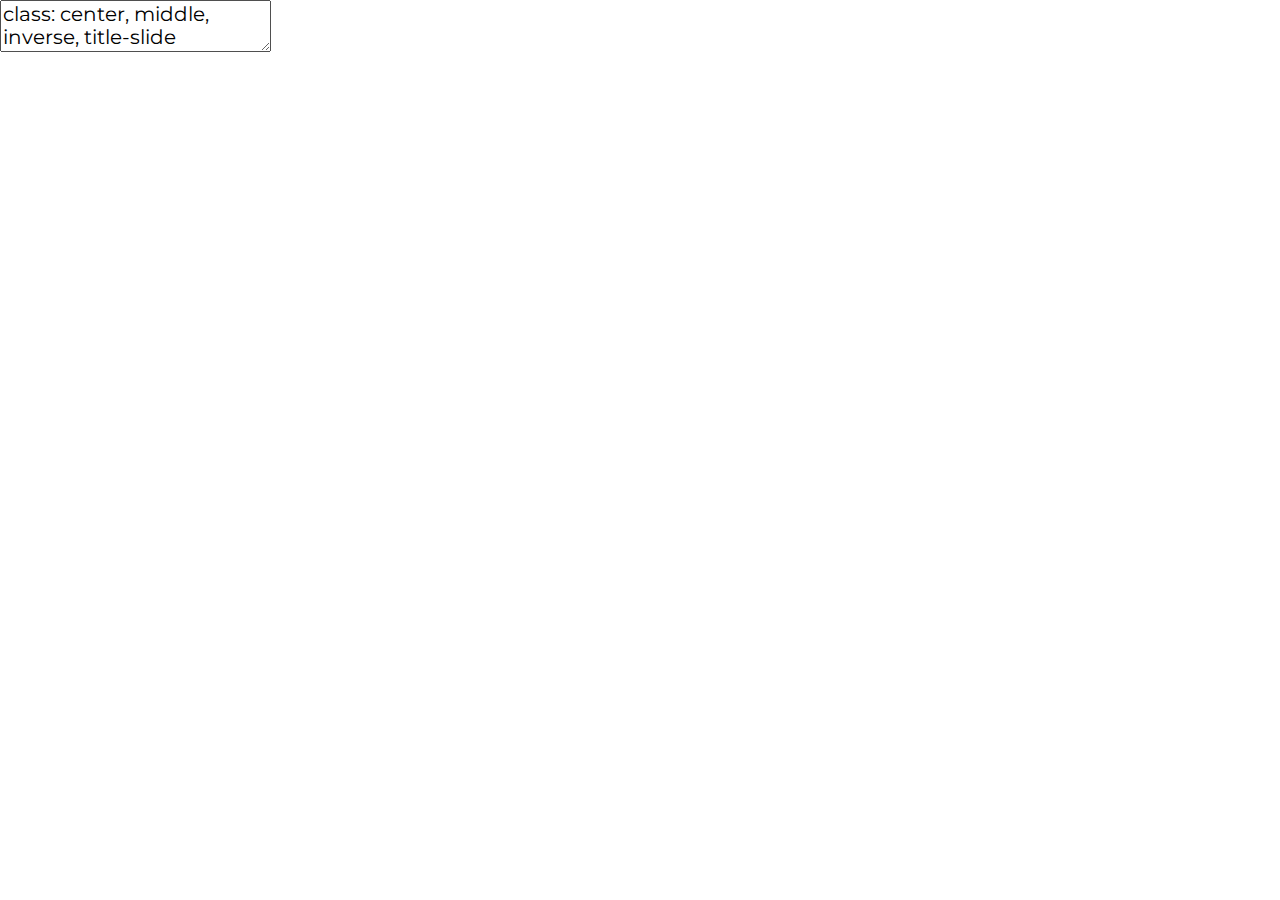
<file: slides/01_how_bayes/index.html>
<!DOCTYPE html>
<html lang="" xml:lang="">
  <head>
    <title>Introduction to Bayesian Linear Models</title>
    <meta charset="utf-8" />
    <meta name="author" content="Stefano Coretta" />
    <script src="libs/header-attrs/header-attrs.js"></script>
    <link href="libs/remark-css/default.css" rel="stylesheet" />
    <link href="libs/tachyons/tachyons.min.css" rel="stylesheet" />
    <link href="libs/panelset/panelset.css" rel="stylesheet" />
    <script src="libs/panelset/panelset.js"></script>
    <script src="libs/freezeframe/freezeframe.min.js"></script>
    <script src="libs/xaringanExtra-freezeframe/freezeframe-init.js"></script>
    <script id="xaringanExtra-freezeframe-options" type="application/json">{"selector":"img[src$=\"gif\"]","trigger":"click","overlay":false,"responsive":true,"warnings":true}</script>
    <link rel="stylesheet" href="../custom.css" type="text/css" />
    <link rel="stylesheet" href="../xaringan-themer.css" type="text/css" />
  </head>
  <body>
    <textarea id="source">
class: center, middle, inverse, title-slide

.title[
# Introduction to Bayesian Linear Models
]
.subtitle[
## Part I
]
.author[
### Stefano Coretta
]
.institute[
### University of Edinburgh
]
.date[
### 2023/05/16
]

---








&lt;!-- ## Plan --&gt;

&lt;!-- &lt;br&gt; --&gt;

&lt;!-- | Time          | Topic                                          | --&gt;
&lt;!-- |---------------|------------------------------------------------| --&gt;
&lt;!-- | 09.00 - 10.30 | **Introduction to Bayesian Linear Models**     | --&gt;
&lt;!-- | 10.30 - 11.00 | Break                                          | --&gt;
&lt;!-- | 11.00 - 12.30 | **Diagnostics, interactions, group-level effects** | --&gt;
&lt;!-- | 12.30 - 14.30 | Lunch + Posters                                | --&gt;
&lt;!-- | 14.30 - 16.00 | **Priors**                                     | --&gt;
&lt;!-- | 16.00 - 16.30 | Break                                          | --&gt;
&lt;!-- | 16.30 - 18.00 | Q&amp;A/Consultations                              | --&gt;

&lt;!-- &lt;br&gt; --&gt;

&lt;!-- NOTE: Please, re-download the Starter Kit. --&gt;

&lt;!-- --- --&gt;

class: right


&lt;br&gt;
&lt;br&gt;
&lt;br&gt;
&lt;br&gt;

![](../../img/One_Ring_inscription.svg.png)

.f2[
One **model** to rule them all.&lt;br&gt;
One **model** to find them.&lt;br&gt;
One **model** to bring them all&lt;br&gt;
And in the darkness bind them.
]

--

.f5[(No, I couldn't translate 'model' into Black Speech, alas...)]

---

class: center middle

.f2[Now enter The Linear Model]

&lt;iframe src="https://giphy.com/embed/l4FGCymGGNTZVZwtO" width="480" height="200" frameBorder="0" class="giphy-embed" allowFullScreen&gt;&lt;/iframe&gt;&lt;p&gt;

---

class: center middle

.f2[Now enter The Bayesian Linear Model]

&lt;iframe src="https://giphy.com/embed/3ov9jG4eqz9k3XXsU8" width="480" height="480" frameBorder="0" class="giphy-embed" allowFullScreen&gt;&lt;/iframe&gt;&lt;p&gt;

---

# All about the Bayes

.bg-washed-blue.b--dark-blue.ba.bw2.br3.shadow-5.ph4.mt5[

Within the **NHST (Frequentist) framework**, the main analysis output is:

- **Point estimates** of predictors' parameters (with standard error).
- **P-values**. 😈

]

--

.bg-washed-yellow.b--gold.ba.bw2.br3.shadow-5.ph4.mt5[

Within the **Bayesian framework**, the main analysis output is:

- **Probability distributions** of predictors' parameters.

]

---

# An example

[Massive Auditory Lexical Decision](https://aphl.artsrn.ualberta.ca/?page_id=827) (Tucker et al. 2019):

- **MALD data set**: 521 subjects, RTs and accuracy.

- Subset of MALD: 30 subjects, 100 observations each.

- Let's investigate the effect of *mean phone-level Levenshtein distance* and *lexical status* (word vs non-word).

--


```r
mald
```

```
## # A tibble: 3,000 × 7
##    Subject Item         IsWord PhonLev    RT ACC       RT_log
##    &lt;chr&gt;   &lt;chr&gt;        &lt;fct&gt;    &lt;dbl&gt; &lt;int&gt; &lt;fct&gt;      &lt;dbl&gt;
##  1 15345   nihnaxr      FALSE     5.84   945 correct     6.85
##  2 15345   skaep        FALSE     6.03  1046 incorrect   6.95
##  3 15345   grandparents TRUE     10.3    797 correct     6.68
##  4 15345   sehs         FALSE     5.88  2134 correct     7.67
##  5 15345   cousin       TRUE      5.78   597 correct     6.39
##  6 15345   blowup       TRUE      6.03   716 correct     6.57
##  7 15345   hhehrnzmaxn  FALSE     7.30  1985 correct     7.59
##  8 15345   mantic       TRUE      6.21  1591 correct     7.37
##  9 15345   notable      TRUE      6.82   620 correct     6.43
## 10 15345   prowthihviht FALSE     7.68  1205 correct     7.09
## # ℹ 2,990 more rows
```


---

layout: true

# A frequentist linear model

---


```r
lm_1 &lt;- lmer(
  RT ~
    PhonLev +
    IsWord +
    PhonLev:IsWord +
    (1 | Subject),
  data = mald
)
```

---


```
## Linear mixed model fit by REML ['lmerMod']
## Formula: RT ~ PhonLev + IsWord + PhonLev:IsWord + (1 | Subject)
##    Data: mald
## 
## REML criterion at convergence: 43232.4
## 
## Scaled residuals: 
##     Min      1Q  Median      3Q     Max 
## -3.5511 -0.5985 -0.2439  0.3185  5.6906 
## 
## Random effects:
##  Groups   Name        Variance Std.Dev.
##  Subject  (Intercept)  11032   105.0   
##  Residual             104648   323.5   
## Number of obs: 3000, groups:  Subject, 30
## 
## Fixed effects:
##                     Estimate Std. Error t value
## (Intercept)          754.965     49.687  15.195
## PhonLev               32.148      6.389   5.032
## IsWordFALSE          212.440     65.453   3.246
## PhonLev:IsWordFALSE  -11.620      9.076  -1.280
```

---

&lt;img src="index_files/figure-html/lm-1-pred-1.png" height="400px" style="display: block; margin: auto;" /&gt;

---

layout: false

# Increase model complexity

**Try it yourself!** Does it work?


```r
lm_2 &lt;- lmer(
  RT ~
    PhonLev +
    IsWord +
    PhonLev:IsWord +
    (PhonLev + IsWord | Subject),
  data = mald
)
```

--


```
## Warning in checkConv(attr(opt, "derivs"), opt$par, ctrl = control$checkConv, :
## Model failed to converge with max|grad| = 0.0396074 (tol = 0.002, component 1)
```

.center[
&lt;iframe src="https://giphy.com/embed/3o7abwbzKeaRksvVaE" width="480" height="204" frameBorder="0" class="giphy-embed" allowFullScreen&gt;&lt;/iframe&gt;
]

---

class: center middle inverse

.f1[Let's go Bayesian!]

---

layout: true

# A Bayesian linear model

---


```r
brm_1 &lt;- brm(
  RT ~
    PhonLev +
    IsWord +
    PhonLev:IsWord +
    (PhonLev + IsWord | Subject),
  data = mald,
  family = gaussian()
)
```



---

.medium[

```
##  Family: gaussian 
##   Links: mu = identity; sigma = identity 
## Formula: RT ~ PhonLev + IsWord + PhonLev:IsWord + (PhonLev + IsWord | Subject) 
##    Data: mald (Number of observations: 3000) 
##   Draws: 4 chains, each with iter = 2000; warmup = 1000; thin = 1;
##          total post-warmup draws = 4000
## 
## Group-Level Effects: 
## ~Subject (Number of levels: 30) 
##                            Estimate Est.Error l-95% CI u-95% CI Rhat Bulk_ESS
## sd(Intercept)                 97.16     31.98    45.11   171.89 1.01      448
## sd(PhonLev)                    7.14      4.87     0.31    18.34 1.01      221
## sd(IsWordFALSE)               96.66     18.92    63.31   137.96 1.00     1774
## cor(Intercept,PhonLev)        -0.40      0.45    -0.94     0.70 1.00     1009
## cor(Intercept,IsWordFALSE)     0.53      0.26    -0.03     0.93 1.01      543
## cor(PhonLev,IsWordFALSE)      -0.34      0.45    -0.94     0.72 1.00      378
##                            Tail_ESS
## sd(Intercept)                   174
## sd(PhonLev)                     162
## sd(IsWordFALSE)                2461
## cor(Intercept,PhonLev)         1659
## cor(Intercept,IsWordFALSE)     1107
## cor(PhonLev,IsWordFALSE)        838
## 
## Population-Level Effects: 
##                     Estimate Est.Error l-95% CI u-95% CI Rhat Bulk_ESS Tail_ESS
## Intercept             754.98     48.73   658.85   849.06 1.00     1614     2261
## PhonLev                32.07      6.47    19.20    44.87 1.00     1945     2440
## IsWordFALSE           209.70     67.70    76.19   342.24 1.00     1761     1958
## PhonLev:IsWordFALSE   -11.33      9.11   -28.84     6.52 1.00     1764     1925
## 
## Family Specific Parameters: 
##       Estimate Est.Error l-95% CI u-95% CI Rhat Bulk_ESS Tail_ESS
## sigma   320.17      4.16   312.34   328.26 1.00     2593     2499
## 
## Draws were sampled using sample(hmc). For each parameter, Bulk_ESS
## and Tail_ESS are effective sample size measures, and Rhat is the potential
## scale reduction factor on split chains (at convergence, Rhat = 1).
```
]

---

&lt;img src="index_files/figure-html/brm-1-cond-1.png" height="500px" style="display: block; margin: auto;" /&gt;

---

layout: false

# Let's start small

**Try it yourself!**


```r
brm_2 &lt;- brm(
  RT ~
    IsWord,
  data = mald,
  family = gaussian(),
  # Save model output to file
  file = "./data/cache/brm_2.rds"
)
```

--

&lt;br&gt;

- The model has to estimate the probability distributions of the estimates.

- To do so, a **sampling algorithm** is used (Markov Chain Monte Carlo, **MCMC**).

---

class: center middle reverse

.f1[[MCMC what?](https://chi-feng.github.io/mcmc-demo/app.html)]

**Markov Chain Monte Carlo**

More on MCMC: &lt;http://elevanth.org/blog/2017/11/28/build-a-better-markov-chain/&gt;

---

layout: true

# Let's start small

---

.pull-left[

```r
brm_2 &lt;- brm(
  RT ~ IsWord,
  data = mald,
  
  # Probability distribution
  # of the OUTCOME
  family = gaussian(),
  
  # TECHNICAL STUFF
  # Save model output to file
  file = "./data/cache/brm_2.rds",
  # Number of chains
  chains = 4, 
  # Number of iterations per chain
  iter = 2000,
  # Number of cores to use
  cores = 4
)
```
]

--

.pull-right[
- `formula`, `data` and `family` should be familiar.

- `chains`: Number of MCMC chains to be run.

- `iter`: Number of iterations per MCMC chain.

- `cores`: Number of cores to use for running the MCMC chains.

  - You can find out how many cores your laptop has with `parallel::detectCores()`
]

---

How do I interpret the output summary?

.big[

```r
summary(brm_2)
```

```
##  Family: gaussian 
##   Links: mu = identity; sigma = identity 
## Formula: RT ~ IsWord 
##    Data: mald (Number of observations: 3000) 
##   Draws: 4 chains, each with iter = 2000; warmup = 1000; thin = 1;
##          total post-warmup draws = 4000
## 
## Population-Level Effects: 
##             Estimate Est.Error l-95% CI u-95% CI Rhat Bulk_ESS Tail_ESS
## Intercept     981.11      8.47   964.65   997.93 1.00     3942     3138
## IsWordFALSE   133.09     12.19   109.93   156.48 1.00     4257     3205
## 
## Family Specific Parameters: 
##       Estimate Est.Error l-95% CI u-95% CI Rhat Bulk_ESS Tail_ESS
## sigma   341.18      4.35   332.94   349.75 1.00     4226     3163
## 
## Draws were sampled using sample(hmc). For each parameter, Bulk_ESS
## and Tail_ESS are effective sample size measures, and Rhat is the potential
## scale reduction factor on split chains (at convergence, Rhat = 1).
```
]

---


```
## Population-Level Effects: 
##             Estimate Est.Error l-95% CI u-95% CI Rhat Bulk_ESS Tail_ESS
## Intercept     981.11      8.47   964.65   997.93 1.00     3942     3138
## IsWordFALSE   133.09     12.19   109.93   156.48 1.00     4257     3205
```

* `Intercept`: There is a **95% probability** that (based on model and data) the mean RT when the word is real is **between 964 and 999 ms**.

  * The probability distribution of the intercept has mean = 981 ms and SD = 8.84.

--

* `IsWordFALSE`: At **95% confidence**, the difference in RT between non-words and real words is **between 109 and 158 ms** (based on model and data).

  * The probability distribution of `IsWordFALSE` has mean = 133 ms and SD = 12.63 ms.

--

.bg-washed-yellow.b--gold.ba.bw2.br3.shadow-5.ph4[

* These are **posterior probability distributions**.
* They are always conditional on model and data.
* The summary reports **95% Credible Intervals**, but you can get other intervals too (there is nothing special about 95%).

]

---

layout: false

# Quick plot


```r
plot(brm_2)
```

&lt;img src="index_files/figure-html/brm-2-plot-1.png" height="400px" style="display: block; margin: auto;" /&gt;

---

# Get MCMC draws

You can easily extract the MCMC draws:


```r
brm_2_draws &lt;- as_draws_df(brm_2)
brm_2_draws
```

```
## # A draws_df: 1000 iterations, 4 chains, and 5 variables
##    b_Intercept b_IsWordFALSE sigma lprior   lp__
## 1          986           122   347    -13 -21762
## 2          990           130   338    -13 -21761
## 3          985           133   339    -13 -21761
## 4          977           140   335    -13 -21761
## 5          971           144   340    -13 -21761
## 6          967           146   340    -13 -21762
## 7          983           127   339    -13 -21760
## 8          981           135   341    -13 -21760
## 9          994           128   339    -13 -21762
## 10         981           136   338    -13 -21760
## # ... with 3990 more draws
## # ... hidden reserved variables {'.chain', '.iteration', '.draw'}
```

---

# Get parameters (variables)

To list all the names of the parameters in a model, use:


```r
variables(brm_2)
```

```
## [1] "b_Intercept"   "b_IsWordFALSE" "sigma"         "lprior"       
## [5] "lp__"
```

---

layout: true

# Posterior distributions

---

Now you can plot the draws using ggplot2.


```r
g_1 &lt;- brm_2_draws %&gt;%
  ggplot(aes(b_Intercept)) +
  stat_halfeye(fill = "#214d65", alpha = 0.8) +
  scale_x_continuous() +
  labs(title = "Posterior distribution of Intercept")
```

---

&lt;img src="index_files/figure-html/brm-2-int-1.png" height="400px" style="display: block; margin: auto;" /&gt;



---


```r
g_2 &lt;- brm_2_draws %&gt;%
  ggplot(aes(b_IsWordFALSE)) +
  stat_halfeye(fill = "#624B27", alpha = 0.8) +
  scale_x_continuous() +
  labs(title = "Posterior distribution of IsWord: FALSE - TRUE")
```

---

&lt;img src="index_files/figure-html/brm-2-isword-1.png" height="400px" style="display: block; margin: auto;" /&gt;

---

layout: false
class: center middle inverse

.f1[DIAGNOSTICS]

---

layout: true

# MCMC chains diagnostics

---


```r
as.array(brm_2) %&gt;%
  mcmc_trace("b_Intercept", np = nuts_params(brm_2))
```

&lt;img src="index_files/figure-html/brm-2-chain-1-1.png" height="400px" style="display: block; margin: auto;" /&gt;

---


```r
as.array(brm_2) %&gt;%
  mcmc_trace("b_IsWordFALSE", np = nuts_params(brm_2))
```

&lt;img src="index_files/figure-html/brm-2-chain-2-1.png" height="400px" style="display: block; margin: auto;" /&gt;

---

An example of bad MCMC chain mixing.

.center[
![:scale 60%](../../img/trace_c.png)
]

???

Picture from &lt;https://www.rdatagen.net/post/diagnosing-and-dealing-with-estimation-issues-in-the-bayesian-meta-analysis/&gt;.

---

** `\(\hat{R}\)` and Effective Sample Size**

.medium[

```r
brm_2
```

```
##  Family: gaussian 
##   Links: mu = identity; sigma = identity 
## Formula: RT ~ IsWord 
##    Data: mald (Number of observations: 3000) 
##   Draws: 4 chains, each with iter = 2000; warmup = 1000; thin = 1;
##          total post-warmup draws = 4000
## 
## Population-Level Effects: 
##             Estimate Est.Error l-95% CI u-95% CI Rhat Bulk_ESS Tail_ESS
## Intercept     981.11      8.47   964.65   997.93 1.00     3942     3138
## IsWordFALSE   133.09     12.19   109.93   156.48 1.00     4257     3205
## 
## Family Specific Parameters: 
##       Estimate Est.Error l-95% CI u-95% CI Rhat Bulk_ESS Tail_ESS
## sigma   341.18      4.35   332.94   349.75 1.00     4226     3163
## 
## Draws were sampled using sample(hmc). For each parameter, Bulk_ESS
## and Tail_ESS are effective sample size measures, and Rhat is the potential
## scale reduction factor on split chains (at convergence, Rhat = 1).
```
]

---

layout: false

# Posterior predictive checks


```r
pp_check(brm_2, ndraws = 100)
```

&lt;img src="index_files/figure-html/brm-2-pp-1.png" height="400px" style="display: block; margin: auto;" /&gt;

---

class: center middle inverse

.f1[Level up!]

---

layout: true

# Interactions and group-level effects

---


```r
brm_1_bis &lt;- brm(
  RT ~
    PhonLev +
    IsWord +
    # Interaction
    PhonLev:IsWord +
    # Group-level effects
    (PhonLev + IsWord | Subject),
  data = mald,
  family = gaussian(),
  # Technical stuff
  cores = 4,
  file = "data/cache/brm_1_bis"
)
```

---

.medium[

```
##  Family: gaussian 
##   Links: mu = identity; sigma = identity 
## Formula: RT ~ PhonLev + IsWord + PhonLev:IsWord + (PhonLev + IsWord | Subject) 
##    Data: mald (Number of observations: 3000) 
##   Draws: 4 chains, each with iter = 2000; warmup = 1000; thin = 1;
##          total post-warmup draws = 4000
## 
## Group-Level Effects: 
## ~Subject (Number of levels: 30) 
##                            Estimate Est.Error l-95% CI u-95% CI Rhat Bulk_ESS
## sd(Intercept)                 98.72     31.80    47.21   173.14 1.01      618
## sd(PhonLev)                    7.32      4.83     0.36    17.75 1.01      363
## sd(IsWordFALSE)               97.97     19.52    63.75   140.55 1.00     1417
## cor(Intercept,PhonLev)        -0.41      0.44    -0.93     0.72 1.00     1369
## cor(Intercept,IsWordFALSE)     0.55      0.26    -0.02     0.93 1.01      475
## cor(PhonLev,IsWordFALSE)      -0.39      0.42    -0.94     0.65 1.01      498
##                            Tail_ESS
## sd(Intercept)                   331
## sd(PhonLev)                     507
## sd(IsWordFALSE)                2493
## cor(Intercept,PhonLev)         2138
## cor(Intercept,IsWordFALSE)      520
## cor(PhonLev,IsWordFALSE)        795
## 
## Population-Level Effects: 
##                     Estimate Est.Error l-95% CI u-95% CI Rhat Bulk_ESS Tail_ESS
## Intercept             754.90     47.93   656.82   848.57 1.00     2488     2733
## PhonLev                31.93      6.44    19.32    44.94 1.00     2680     2575
## IsWordFALSE           207.63     65.20    79.89   339.70 1.00     2635     2497
## PhonLev:IsWordFALSE   -11.10      8.72   -28.73     5.64 1.00     2443     2691
## 
## Family Specific Parameters: 
##       Estimate Est.Error l-95% CI u-95% CI Rhat Bulk_ESS Tail_ESS
## sigma   320.40      4.12   312.35   328.43 1.00     2979     1410
## 
## Draws were sampled using sample(hmc). For each parameter, Bulk_ESS
## and Tail_ESS are effective sample size measures, and Rhat is the potential
## scale reduction factor on split chains (at convergence, Rhat = 1).
```
]

---

layout: false
layout: true

# Interactions

---


```r
conditional_effects(brm_1_bis, effects = "PhonLev:IsWord")
```

&lt;img src="index_files/figure-html/brm-1-bis-cond-1.png" height="400px" style="display: block; margin: auto;" /&gt;

---


```
## Population-Level Effects: 
##                     Estimate Est.Error l-95% CI u-95% CI Rhat Bulk_ESS Tail_ESS
## Intercept             754.90     47.93   656.82   848.57 1.00     2488     2733
## PhonLev                31.93      6.44    19.32    44.94 1.00     2680     2575
## IsWordFALSE           207.63     65.20    79.89   339.70 1.00     2635     2497
## PhonLev:IsWordFALSE   -11.10      8.72   -28.73     5.64 1.00     2443     2691
```

* `Intercept`: At 95% confidence, the mean RT when the word is real and the mean phone-level distance is 0 is between 661 and 849 ms.

* `PhonLev`: At 95% probability, the difference in mean RT for each unit-increase of phone-level distance, when the word is real, is between 20 and 45 ms.

* `IsWordFALSE`: There is a 95% probability that the difference in mean RT between non-words and real words, when mean phone-level distance is 0, is between 79 and 342 ms.

* `PhonLev:IsWordFALSE`: We can be 95% confident that for each unit-increase of mean phone-level distance when the word is not a real word the difference in mean RT changes by -29 to +7 ms (relative to the difference when the word is real).

---


```r
conditional_effects(
  brm_1_bis, effects = "PhonLev:IsWord",
  spaghetti = TRUE, ndraws = 200
) %&gt;%
  plot(spaghetti_args = list(linewidth = 2))
```

---

&lt;img src="index_files/figure-html/brm-1-bis-cond-3-1.png" height="500px" style="display: block; margin: auto;" /&gt;

---

layout: false
layout: true

# Group-level effects

---

**Group-level effects** are the Bayesian equivalent of frequentist random effects.


```
## Group-Level Effects: 
## ~Subject (Number of levels: 30) 
##                            Estimate Est.Error l-95% CI u-95% CI Rhat Bulk_ESS
## sd(Intercept)                 98.72     31.80    47.21   173.14 1.01      618
## sd(PhonLev)                    7.32      4.83     0.36    17.75 1.01      363
## sd(IsWordFALSE)               97.97     19.52    63.75   140.55 1.00     1417
## cor(Intercept,PhonLev)        -0.41      0.44    -0.93     0.72 1.00     1369
## cor(Intercept,IsWordFALSE)     0.55      0.26    -0.02     0.93 1.01      475
## cor(PhonLev,IsWordFALSE)      -0.39      0.42    -0.94     0.65 1.01      498
```

--

.bg-washed-yellow.b--gold.ba.bw2.br3.shadow-5.ph4.mt5[

As with the population-level effects, the interpretation of the group-level effects is the same as that of the frequentist random effects, but you have a full (posterior) probability distribution instead of a point estimate.

]

---



&lt;img src="index_files/figure-html/brm-1-shrunk-intercept-1.png" height="500px" style="display: block; margin: auto;" /&gt;

---

&lt;img src="index_files/figure-html/brm-1-shrunk-isword-1.png" height="500px" style="display: block; margin: auto;" /&gt;

---

&lt;img src="index_files/figure-html/brm-1-shrunk-cor-1.png" height="500px" style="display: block; margin: auto;" /&gt;

---

layout: false

# We didn't talk about priors, no no no...

.center[
![:scale 70%](../../img/We_Dont_Talk_About_Bruno.jpg)
]

---

class: middle center inverse

.f1[QUESTIONS?]
    </textarea>
<style data-target="print-only">@media screen {.remark-slide-container{display:block;}.remark-slide-scaler{box-shadow:none;}}</style>
<script src="https://remarkjs.com/downloads/remark-latest.min.js"></script>
<script src="../macros.js"></script>
<script>var slideshow = remark.create({
"highlightStyle": "github",
"highlightLines": true,
"countIncrementalSlides": false,
"ratio": "16:9"
});
if (window.HTMLWidgets) slideshow.on('afterShowSlide', function (slide) {
  window.dispatchEvent(new Event('resize'));
});
(function(d) {
  var s = d.createElement("style"), r = d.querySelector(".remark-slide-scaler");
  if (!r) return;
  s.type = "text/css"; s.innerHTML = "@page {size: " + r.style.width + " " + r.style.height +"; }";
  d.head.appendChild(s);
})(document);

(function(d) {
  var el = d.getElementsByClassName("remark-slides-area");
  if (!el) return;
  var slide, slides = slideshow.getSlides(), els = el[0].children;
  for (var i = 1; i < slides.length; i++) {
    slide = slides[i];
    if (slide.properties.continued === "true" || slide.properties.count === "false") {
      els[i - 1].className += ' has-continuation';
    }
  }
  var s = d.createElement("style");
  s.type = "text/css"; s.innerHTML = "@media print { .has-continuation { display: none; } }";
  d.head.appendChild(s);
})(document);
// delete the temporary CSS (for displaying all slides initially) when the user
// starts to view slides
(function() {
  var deleted = false;
  slideshow.on('beforeShowSlide', function(slide) {
    if (deleted) return;
    var sheets = document.styleSheets, node;
    for (var i = 0; i < sheets.length; i++) {
      node = sheets[i].ownerNode;
      if (node.dataset["target"] !== "print-only") continue;
      node.parentNode.removeChild(node);
    }
    deleted = true;
  });
})();
// add `data-at-shortcutkeys` attribute to <body> to resolve conflicts with JAWS
// screen reader (see PR #262)
(function(d) {
  let res = {};
  d.querySelectorAll('.remark-help-content table tr').forEach(tr => {
    const t = tr.querySelector('td:nth-child(2)').innerText;
    tr.querySelectorAll('td:first-child .key').forEach(key => {
      const k = key.innerText;
      if (/^[a-z]$/.test(k)) res[k] = t;  // must be a single letter (key)
    });
  });
  d.body.setAttribute('data-at-shortcutkeys', JSON.stringify(res));
})(document);
(function() {
  "use strict"
  // Replace <script> tags in slides area to make them executable
  var scripts = document.querySelectorAll(
    '.remark-slides-area .remark-slide-container script'
  );
  if (!scripts.length) return;
  for (var i = 0; i < scripts.length; i++) {
    var s = document.createElement('script');
    var code = document.createTextNode(scripts[i].textContent);
    s.appendChild(code);
    var scriptAttrs = scripts[i].attributes;
    for (var j = 0; j < scriptAttrs.length; j++) {
      s.setAttribute(scriptAttrs[j].name, scriptAttrs[j].value);
    }
    scripts[i].parentElement.replaceChild(s, scripts[i]);
  }
})();
(function() {
  var links = document.getElementsByTagName('a');
  for (var i = 0; i < links.length; i++) {
    if (/^(https?:)?\/\//.test(links[i].getAttribute('href'))) {
      links[i].target = '_blank';
    }
  }
})();
// adds .remark-code-has-line-highlighted class to <pre> parent elements
// of code chunks containing highlighted lines with class .remark-code-line-highlighted
(function(d) {
  const hlines = d.querySelectorAll('.remark-code-line-highlighted');
  const preParents = [];
  const findPreParent = function(line, p = 0) {
    if (p > 1) return null; // traverse up no further than grandparent
    const el = line.parentElement;
    return el.tagName === "PRE" ? el : findPreParent(el, ++p);
  };

  for (let line of hlines) {
    let pre = findPreParent(line);
    if (pre && !preParents.includes(pre)) preParents.push(pre);
  }
  preParents.forEach(p => p.classList.add("remark-code-has-line-highlighted"));
})(document);</script>

<script>
slideshow._releaseMath = function(el) {
  var i, text, code, codes = el.getElementsByTagName('code');
  for (i = 0; i < codes.length;) {
    code = codes[i];
    if (code.parentNode.tagName !== 'PRE' && code.childElementCount === 0) {
      text = code.textContent;
      if (/^\\\((.|\s)+\\\)$/.test(text) || /^\\\[(.|\s)+\\\]$/.test(text) ||
          /^\$\$(.|\s)+\$\$$/.test(text) ||
          /^\\begin\{([^}]+)\}(.|\s)+\\end\{[^}]+\}$/.test(text)) {
        code.outerHTML = code.innerHTML;  // remove <code></code>
        continue;
      }
    }
    i++;
  }
};
slideshow._releaseMath(document);
</script>
<!-- dynamically load mathjax for compatibility with self-contained -->
<script>
(function () {
  var script = document.createElement('script');
  script.type = 'text/javascript';
  script.src  = 'https://mathjax.rstudio.com/latest/MathJax.js?config=TeX-MML-AM_CHTML';
  if (location.protocol !== 'file:' && /^https?:/.test(script.src))
    script.src  = script.src.replace(/^https?:/, '');
  document.getElementsByTagName('head')[0].appendChild(script);
})();
</script>
  </body>
</html>
</file>
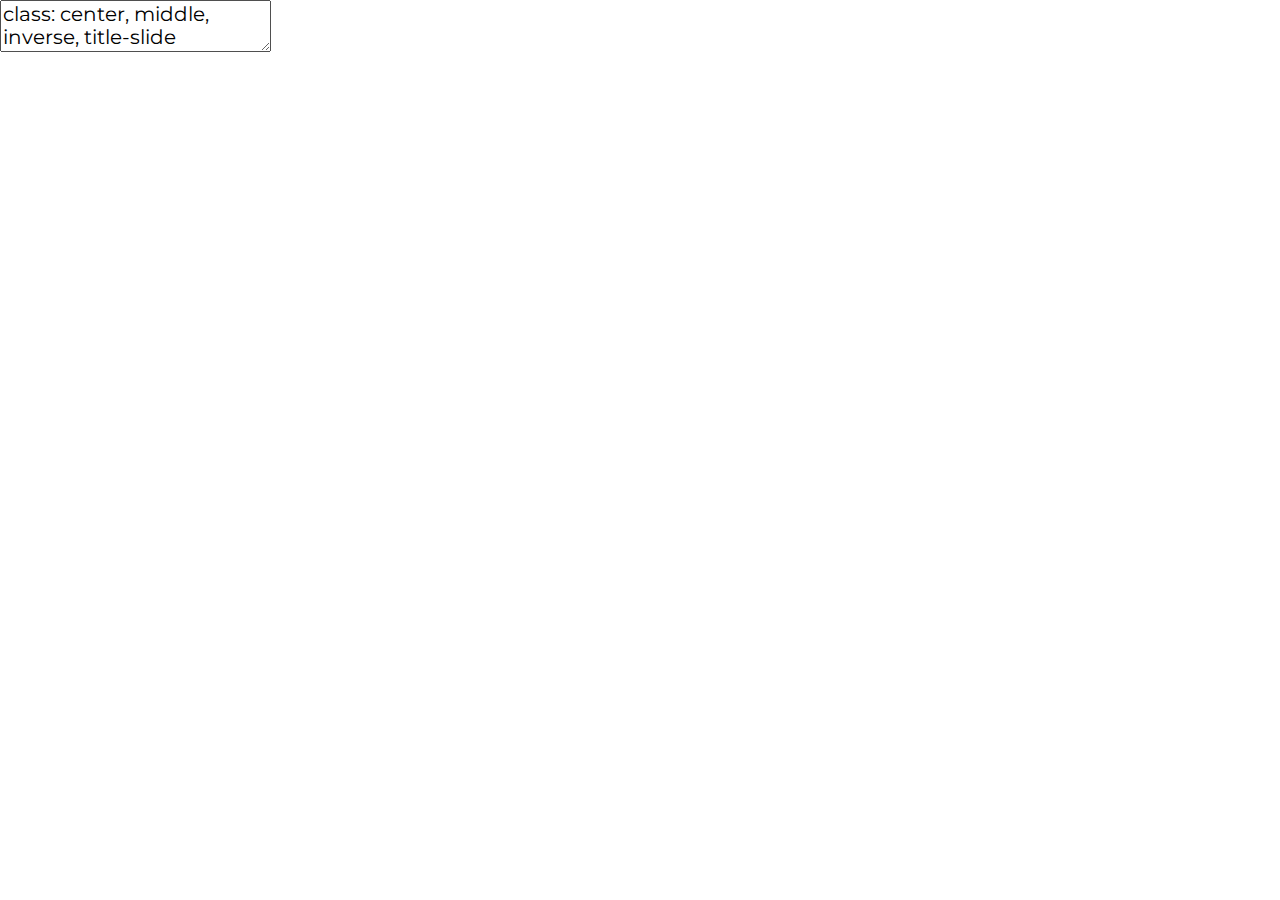
<file: slides/02_how_priors/index.html>
<!DOCTYPE html>
<html lang="" xml:lang="">
  <head>
    <title>Introduction to Bayesian Linear Models</title>
    <meta charset="utf-8" />
    <meta name="author" content="Stefano Coretta" />
    <script src="libs/header-attrs/header-attrs.js"></script>
    <link href="libs/remark-css/default.css" rel="stylesheet" />
    <link href="libs/tachyons/tachyons.min.css" rel="stylesheet" />
    <link href="libs/panelset/panelset.css" rel="stylesheet" />
    <script src="libs/panelset/panelset.js"></script>
    <link rel="stylesheet" href="../custom.css" type="text/css" />
    <link rel="stylesheet" href="../xaringan-themer.css" type="text/css" />
  </head>
  <body>
    <textarea id="source">
class: center, middle, inverse, title-slide

.title[
# Introduction to Bayesian Linear Models
]
.subtitle[
## Part 2
]
.author[
### Stefano Coretta
]
.institute[
### University of Edinburgh
]
.date[
### 2024/02/22
]

---







# Bayesian belief update

.center[
![:scale 60%](../../img/prior-update.png)
]

???

How do we ensure that prior knowledge is not lost?

You've seen in the previous sessions that Bayesian analysis is about estimating the posterior probability distribution of a variable of interest.

Roughly speaking, the posterior probability distribution is the combination of the prior belief and the evidence derived from the data.

Prior and evidence are, of course, probability distributions.

---

# Example from Part 1

[Massive Auditory Lexical Decision](https://aphl.artsrn.ualberta.ca/?page_id=827) (Tucker et al. 2019):

- **MALD data set**: 521 subjects, RTs and accuracy.

- Subset of MALD: 30 subjects, 100 observations each.

--


```r
mald
```

```
## # A tibble: 3,000 × 7
##    Subject Item         IsWord PhonLev    RT ACC       RT_log
##    &lt;chr&gt;   &lt;chr&gt;        &lt;fct&gt;    &lt;dbl&gt; &lt;int&gt; &lt;fct&gt;      &lt;dbl&gt;
##  1 15345   nihnaxr      FALSE     5.84   945 correct     6.85
##  2 15345   skaep        FALSE     6.03  1046 incorrect   6.95
##  3 15345   grandparents TRUE     10.3    797 correct     6.68
##  4 15345   sehs         FALSE     5.88  2134 correct     7.67
##  5 15345   cousin       TRUE      5.78   597 correct     6.39
##  6 15345   blowup       TRUE      6.03   716 correct     6.57
##  7 15345   hhehrnzmaxn  FALSE     7.30  1985 correct     7.59
##  8 15345   mantic       TRUE      6.21  1591 correct     7.37
##  9 15345   notable      TRUE      6.82   620 correct     6.43
## 10 15345   prowthihviht FALSE     7.68  1205 correct     7.09
## # ℹ 2,990 more rows
```


---

# Let's start small

.f2[
Which probability distribution we can expect RTs to have in a standard lexical decision task?
]

---

# Distribution of RTs

.f2[
`$$\text{RT}_i \sim Normal(\mu, \sigma)$$`
]

???

This formula tells us that `RT`s are distributed according to (`~`) a Gaussian distribution with mean `\(\mu\)` and standard deviation `\(\sigma\)`.

--

&lt;br&gt;
&lt;br&gt;
&lt;br&gt;

Which values do `\(\mu\)` and `\(\sigma\)` have?

--

Pick a `\(\mu\)` and `\(\sigma\)`. (OK, but how?)

---

layout: true

# The empirical rule

---

&lt;img src="index_files/figure-html/empirical-rule-1-1.png" height="500px" style="display: block; margin: auto;" /&gt;

---

&lt;img src="index_files/figure-html/empirical-rule-2-1.png" height="500px" style="display: block; margin: auto;" /&gt;

---

&lt;img src="index_files/figure-html/empirical-rule-3-1.png" height="500px" style="display: block; margin: auto;" /&gt;


---

&lt;img src="index_files/figure-html/empirical-rule-4-1.png" height="500px" style="display: block; margin: auto;" /&gt;

---

&lt;img src="index_files/figure-html/empirical-rule-5-1.png" height="500px" style="display: block; margin: auto;" /&gt;

???

As a general rule, `\(\pm2\sigma\)` covers 95% of the Gaussian distribution, which means we are 95% confident that the value lies within that range.

---

layout: false

# Distribution of RTs

.f2[
`$$\text{RT}_i \sim Normal(\mu, \sigma)$$`
]


&lt;br&gt;
&lt;br&gt;
&lt;br&gt;

Pick a `\(\mu\)` and `\(\sigma\)`.

Report them here: &lt;https://forms.gle/M7juHsxyv5Vbs7Gx7&gt;.

---

# Let's see what we got!

&lt;img src="index_files/figure-html/rt-sheet-1.png" height="500px" style="display: block; margin: auto;" /&gt;

---

# Distribution of RTs

.f2[
`$$\text{RT}_i \sim Normal(\mu, \sigma)$$`
`$$\mu = ...?$$`
]

???

We do have an idea of what the mean RT could be like but we are not certain.

When you are not certain, you make a list of values and their probability, i.e. a probability distribution!

---

# Prior belief as probability distributions

.f2[
`$$\text{RT}_i \sim Normal(\mu, \sigma)$$`
`$$\mu \sim Normal(\mu_1, \sigma_1)$$`
]

???

Usually, we assume the mean `\(\mu\)` to be a value taken from another Gaussian distribution (with its own mean and SD).

This Gaussian distribution is the **prior probability distribution** (or simply prior) of the mean.

---

# Prior belief as probability distributions

.f2[
`$$\text{RT}_i \sim Normal(\mu, \sigma)$$`
`$$\mu \sim Normal(\mu_1 = 1500, 750)$$`
]

???

Let's be generous and assume that the mean RT will definitely not be greater than 3 seconds. (This might seem like a very high number, but we will see how it can help estimation)

`\((3000 - 1500) / 2 = 750\)` ms (remember, two times the SD), so we can set `\(\sigma_1 = 750\)`.


---

# Seeing is believing

&lt;img src="index_files/figure-html/mu1-prior-1.png" height="500px" style="display: block; margin: auto;" /&gt;

???

Visualising priors is important, because it's easier to grasp their meaning when you can actually see the shape of the distribution.

Are you wondering about the negative values? (RT cannot be negative!) I will tell more about this and how to "fix" it later.

WARNING: The distribution that you see here **is not** the distribution of RTs! It's the prior distribution of the mean of that distribution.

---

# Prior belief as probability distributions

.f2[
`$$\text{RT}_i \sim Normal(\mu, \sigma)$$`
`$$\mu \sim Normal(1500, 750)$$`
]

--

.f6[
We'll talk about `\(\sigma\)` in a second...
]

---

# Distribution of RTs

.f2[
.center[
`RT ~ 1, family = gaussian`
]

`$$\mu \sim Normal(1500, 750)$$`
]

--

&lt;br&gt;
&lt;br&gt;
&lt;br&gt;

How do we specify priors?

???

Before we move on onto specify priors, it is helpful to see how priors are stored in R for use with brms.

---

# Get the default priors



```r
get_prior(
  RT ~ 1,
  data = mald,
  family = gaussian
)
```

```
##                     prior     class coef group resp dpar nlpar lb ub  source
##  student_t(3, 952, 220.9) Intercept                                  default
##    student_t(3, 0, 220.9)     sigma                             0    default
```

???

You can get the default priors for the specified model with `get_prior()`.
The important bits of the output are the `prior` and `class` columns.
We will see their use in a second.

---

# Set your priors


```r
my_priors &lt;- c(
  prior(...), # Intercept (i.e. mu)
  prior(...)  # sigma
)
```

---

# Set your priors


```r
my_priors &lt;- c(
  prior(normal(1500, 750), class = Intercept), # Intercept (i.e. mu)
  prior(...)  # sigma
)
```

---

# What about `\(\sigma\)`?

&lt;br&gt;
&lt;br&gt;
&lt;br&gt;


.pull-left[
`$$\text{RT}_i \sim Normal(\mu, \sigma)$$`
`$$\mu \sim Normal(\mu_1 = 0, \sigma_1 = 1500)$$`
`$$\sigma = ...?$$`
]


.pull-right[
.center[
`RT ~ 1, family = gaussian`

`prior(normal(1500, 750), class = Intercept)`

...?
]
]


???

Now, what about `\(\sigma\)`? (Be careful not to mix up `\(\sigma\)` and `\(\sigma_1\)`! This is `\(\sigma\)` from the first line, not `\(\sigma_1\)` from the second line).

---

# Prior for `\(\sigma\)`: Truncated Cauchy


&lt;img src="index_files/figure-html/cauchy-1.png" height="500px" style="display: block; margin: auto;" /&gt;

???


```r
HDInterval::inverseCDF(
  c(0.5, 0.75, 0.95),
  ptrunc,
  spec = "cauchy",
  scale = 50,
  a = 0
)
```

```
## [1]  50.0000 120.7107 635.3102
```

```r
HDInterval::inverseCDF(
  c(0.5, 0.75, 0.95),
  ptrunc,
  spec = "cauchy",
  scale = 100,
  a = 0
)
```

```
## [1]  100.0000  241.4214 1270.6205
```

---

# Distribution of RTs

&lt;br&gt;
&lt;br&gt;
&lt;br&gt;


.pull-left[
`$$\text{RT}_i \sim Normal(\mu, \sigma)$$`
`$$\mu \sim Normal(\mu_1 = 1500, \sigma_1 = 750)$$`
`$$\sigma = Cauchy(\mu_2 = 0, \sigma_2 = 500)$$`
]


.pull-right[
.center[
`RT ~ 1, family = gaussian`

`prior(normal(1500, 750), class = Intercept)`

`prior(cauchy(0, 50), class = sigma)`
]
]

---

layout: true

# Prior Predictive Checks

---


```r
my_priors &lt;- c(
  prior(normal(1500, 750), class = Intercept), # Intercept (i.e. mu)
  prior(cauchy(0, 50), class = sigma)  # sigma
)

rt_1_pp &lt;- brm(
  RT ~ 1,
  data = mald,
  family = gaussian,
  prior = my_priors,
  sample_prior = "only",
  cores = my_cores,
  file = "./data/cache/rt_1_pp"
)
```

---

&lt;img src="index_files/figure-html/rt-1-pp-plot-1.png" height="500px" style="display: block; margin: auto;" /&gt;


---

layout: false

# Let's run the model


```r
my_priors &lt;- c(
  prior(normal(1500, 750), class = Intercept), # Intercept (i.e. mu)
  prior(cauchy(0, 50), class = sigma)  # sigma
)

rt_1 &lt;- brm(
  RT ~ 1,
  data = mald,
  family = gaussian,
  prior = my_priors,
  cores = my_cores,
  file = "./data/cache/rt_1"
)
```


---

# Distribution of RTs


```r
rt_1
```

```
##  Family: gaussian 
##   Links: mu = identity; sigma = identity 
## Formula: RT ~ 1 
##    Data: mald (Number of observations: 3000) 
##   Draws: 4 chains, each with iter = 2000; warmup = 1000; thin = 1;
##          total post-warmup draws = 4000
## 
## Population-Level Effects: 
##           Estimate Est.Error l-95% CI u-95% CI Rhat Bulk_ESS Tail_ESS
## Intercept  1046.60      6.36  1034.11  1059.09 1.00     2979     2485
## 
## Family Specific Parameters: 
##       Estimate Est.Error l-95% CI u-95% CI Rhat Bulk_ESS Tail_ESS
## sigma   347.46      4.35   339.23   356.22 1.00     3719     2784
## 
## Draws were sampled using sample(hmc). For each parameter, Bulk_ESS
## and Tail_ESS are effective sample size measures, and Rhat is the potential
## scale reduction factor on split chains (at convergence, Rhat = 1).
```

---

# Distribution of RTs

&lt;img src="index_files/figure-html/rt-1-ppc-1.png" height="500px" style="display: block; margin: auto;" /&gt;


---

class: inverse center bottom
background-image: url("../../img/chris-robert-unsplash.jpg")

# BREAK

---

# PP check didn't look good...

&lt;img src="index_files/figure-html/rt-1-ppc-2-1.png" height="500px" style="display: block; margin: auto;" /&gt;

???

Why is that?

Because our prior beliefs were a bit off...

---

# RT values are not Gaussian

&lt;br&gt;

Reaction times are not Gaussian (i.e. they are **not generated by a Gaussian process**).

--

There are several proposed distribution families for RTs.

--

The most notable:

- **Log-normal** distribution.

- **ExGaussian** or Exponential-Gaussian distribution.

???

Note that fitting a Gaussian distribution to log-transformed values is equivalent to fitting a log-normal distribution to non-transformed values.

---

class: center middle inverse

.f1[How do you specify priors on the log scale?]


---

# Accuracy and phonemic distance


```r
mald
```

```
## # A tibble: 3,000 × 7
##    Subject Item         IsWord PhonLev    RT ACC       RT_log
##    &lt;chr&gt;   &lt;chr&gt;        &lt;fct&gt;    &lt;dbl&gt; &lt;int&gt; &lt;fct&gt;      &lt;dbl&gt;
##  1 15345   nihnaxr      FALSE     5.84   945 correct     6.85
##  2 15345   skaep        FALSE     6.03  1046 incorrect   6.95
##  3 15345   grandparents TRUE     10.3    797 correct     6.68
##  4 15345   sehs         FALSE     5.88  2134 correct     7.67
##  5 15345   cousin       TRUE      5.78   597 correct     6.39
##  6 15345   blowup       TRUE      6.03   716 correct     6.57
##  7 15345   hhehrnzmaxn  FALSE     7.30  1985 correct     7.59
##  8 15345   mantic       TRUE      6.21  1591 correct     7.37
##  9 15345   notable      TRUE      6.82   620 correct     6.43
## 10 15345   prowthihviht FALSE     7.68  1205 correct     7.09
## # ℹ 2,990 more rows
```

---

layout: true

# Accuracy and phonemic distance

---

&lt;img src="index_files/figure-html/acc-pd-1.png" height="500px" style="display: block; margin: auto;" /&gt;

---

&lt;img src="index_files/figure-html/acc-pd-2-1.png" height="500px" style="display: block; margin: auto;" /&gt;

---

&lt;img src="index_files/figure-html/acc-pd-3-1.png" height="500px" style="display: block; margin: auto;" /&gt;


---

layout: false

# Distribution of accuracy data by phonemic distance

.f3[
`$$\text{ACC}_i \sim Bernoulli(p)$$`
]

--

.f3[
`$$logit(p) = \beta_0 + \beta_1\text{PL}_i$$`
]

--

.f3[
`$$\beta_0 \sim Normal(\mu_0, \sigma_0)$$`
]

--

.f3[
`$$\beta_1 \sim Normal(\mu_1, \sigma_1)$$`
]

--

&lt;br&gt;

But we are on the log scale now, because of the `logit(p)` part!

--

So priors have to be specified on the log scale.

---

# Log-odds and probabilities

&lt;img src="index_files/figure-html/p-log-odds-1.png" height="500px" style="display: block; margin: auto;" /&gt;

---

# Distribution of accuracy data by phonemic distance

.f2[
`$$\text{ACC}_i \sim Bernoulli(p)$$`
]

.f2[
`$$logit(p) = \beta_0 + \beta_1\text{PL}_i$$`
]

.f2[
`$$\beta_0 \sim Normal(0, 1.5)$$`
]

.f2[
`$$\beta_1 \sim Normal(0, 1)$$`
]


???

Remember, `Normal(0, 1.5)` corresponds to 95% CrI [-3, +3]. Which in probability terms is approximately [5%, 95%].

`Normal(0, 1)` corresponds to 95% CrI [-2, +2], which is approximately 95% CrI [0.15, 7.5] in odds.

---

# Accuracy and phonemic distance


```r
priors &lt;- c(
  prior(normal(0, 1.5), class = Intercept), # beta_0
  prior(normal(0, 1), class = b, coef = PhonLev) # beta_1
)

acc_1 &lt;- brm(
  ACC ~ PhonLev,
  data = mald,
  family = bernoulli,
  prior = priors,
  cores = my_cores,
  file = "./data/cache/acc_1"
)
```

---

# Accuracy and phonemic distance

&lt;img src="index_files/figure-html/acc-1-cond-1.png" height="500px" style="display: block; margin: auto;" /&gt;


---

# Accuracy and phonemic distance by word type


```r
priors &lt;- c(
  prior(normal(0, 1.5), class = Intercept), # beta_0
  prior(normal(0, 1), class = b, coef = PhonLev), # beta_1
  prior(normal(0, 1), class = b, coef = IsWordFALSE), # beta_2
  prior(normal(0, 1), class = b, coef = `PhonLev:IsWordFALSE`) # beta_3
)

acc_2 &lt;- brm(
  ACC ~ PhonLev * IsWord,
  data = mald,
  family = bernoulli,
  prior = priors,
  cores = my_cores,
  file = "./data/cache/acc_2"
)
```

---

# Accuracy and phonemic distance by word type

&lt;img src="index_files/figure-html/acc-2-cond-1.png" height="500px" style="display: block; margin: auto;" /&gt;

---

class: inverse center bottom
background-image: url("../../img/chris-robert-unsplash.jpg")

# Questions?
    </textarea>
<style data-target="print-only">@media screen {.remark-slide-container{display:block;}.remark-slide-scaler{box-shadow:none;}}</style>
<script src="https://remarkjs.com/downloads/remark-latest.min.js"></script>
<script src="../macros.js"></script>
<script>var slideshow = remark.create({
"highlightStyle": "github",
"highlightLines": true,
"countIncrementalSlides": false,
"ratio": "16:9"
});
if (window.HTMLWidgets) slideshow.on('afterShowSlide', function (slide) {
  window.dispatchEvent(new Event('resize'));
});
(function(d) {
  var s = d.createElement("style"), r = d.querySelector(".remark-slide-scaler");
  if (!r) return;
  s.type = "text/css"; s.innerHTML = "@page {size: " + r.style.width + " " + r.style.height +"; }";
  d.head.appendChild(s);
})(document);

(function(d) {
  var el = d.getElementsByClassName("remark-slides-area");
  if (!el) return;
  var slide, slides = slideshow.getSlides(), els = el[0].children;
  for (var i = 1; i < slides.length; i++) {
    slide = slides[i];
    if (slide.properties.continued === "true" || slide.properties.count === "false") {
      els[i - 1].className += ' has-continuation';
    }
  }
  var s = d.createElement("style");
  s.type = "text/css"; s.innerHTML = "@media print { .has-continuation { display: none; } }";
  d.head.appendChild(s);
})(document);
// delete the temporary CSS (for displaying all slides initially) when the user
// starts to view slides
(function() {
  var deleted = false;
  slideshow.on('beforeShowSlide', function(slide) {
    if (deleted) return;
    var sheets = document.styleSheets, node;
    for (var i = 0; i < sheets.length; i++) {
      node = sheets[i].ownerNode;
      if (node.dataset["target"] !== "print-only") continue;
      node.parentNode.removeChild(node);
    }
    deleted = true;
  });
})();
// add `data-at-shortcutkeys` attribute to <body> to resolve conflicts with JAWS
// screen reader (see PR #262)
(function(d) {
  let res = {};
  d.querySelectorAll('.remark-help-content table tr').forEach(tr => {
    const t = tr.querySelector('td:nth-child(2)').innerText;
    tr.querySelectorAll('td:first-child .key').forEach(key => {
      const k = key.innerText;
      if (/^[a-z]$/.test(k)) res[k] = t;  // must be a single letter (key)
    });
  });
  d.body.setAttribute('data-at-shortcutkeys', JSON.stringify(res));
})(document);
(function() {
  "use strict"
  // Replace <script> tags in slides area to make them executable
  var scripts = document.querySelectorAll(
    '.remark-slides-area .remark-slide-container script'
  );
  if (!scripts.length) return;
  for (var i = 0; i < scripts.length; i++) {
    var s = document.createElement('script');
    var code = document.createTextNode(scripts[i].textContent);
    s.appendChild(code);
    var scriptAttrs = scripts[i].attributes;
    for (var j = 0; j < scriptAttrs.length; j++) {
      s.setAttribute(scriptAttrs[j].name, scriptAttrs[j].value);
    }
    scripts[i].parentElement.replaceChild(s, scripts[i]);
  }
})();
(function() {
  var links = document.getElementsByTagName('a');
  for (var i = 0; i < links.length; i++) {
    if (/^(https?:)?\/\//.test(links[i].getAttribute('href'))) {
      links[i].target = '_blank';
    }
  }
})();
// adds .remark-code-has-line-highlighted class to <pre> parent elements
// of code chunks containing highlighted lines with class .remark-code-line-highlighted
(function(d) {
  const hlines = d.querySelectorAll('.remark-code-line-highlighted');
  const preParents = [];
  const findPreParent = function(line, p = 0) {
    if (p > 1) return null; // traverse up no further than grandparent
    const el = line.parentElement;
    return el.tagName === "PRE" ? el : findPreParent(el, ++p);
  };

  for (let line of hlines) {
    let pre = findPreParent(line);
    if (pre && !preParents.includes(pre)) preParents.push(pre);
  }
  preParents.forEach(p => p.classList.add("remark-code-has-line-highlighted"));
})(document);</script>

<script>
slideshow._releaseMath = function(el) {
  var i, text, code, codes = el.getElementsByTagName('code');
  for (i = 0; i < codes.length;) {
    code = codes[i];
    if (code.parentNode.tagName !== 'PRE' && code.childElementCount === 0) {
      text = code.textContent;
      if (/^\\\((.|\s)+\\\)$/.test(text) || /^\\\[(.|\s)+\\\]$/.test(text) ||
          /^\$\$(.|\s)+\$\$$/.test(text) ||
          /^\\begin\{([^}]+)\}(.|\s)+\\end\{[^}]+\}$/.test(text)) {
        code.outerHTML = code.innerHTML;  // remove <code></code>
        continue;
      }
    }
    i++;
  }
};
slideshow._releaseMath(document);
</script>
<!-- dynamically load mathjax for compatibility with self-contained -->
<script>
(function () {
  var script = document.createElement('script');
  script.type = 'text/javascript';
  script.src  = 'https://mathjax.rstudio.com/latest/MathJax.js?config=TeX-MML-AM_CHTML';
  if (location.protocol !== 'file:' && /^https?:/.test(script.src))
    script.src  = script.src.replace(/^https?:/, '');
  document.getElementsByTagName('head')[0].appendChild(script);
})();
</script>
  </body>
</html>
</file>
<file: slides/01_how_bayes/libs/remark-css/default.css>
a, a > code {
  color: rgb(249, 38, 114);
  text-decoration: none;
}
.footnote {
  position: absolute;
  bottom: 3em;
  padding-right: 4em;
  font-size: 90%;
}
.remark-code-line-highlighted     { background-color: #ffff88; }

.inverse {
  background-color: #272822;
  color: #d6d6d6;
  text-shadow: 0 0 20px #333;
}
.inverse h1, .inverse h2, .inverse h3 {
  color: #f3f3f3;
}
/* Two-column layout */
.left-column {
  color: #777;
  width: 20%;
  height: 92%;
  float: left;
}
.left-column h2:last-of-type, .left-column h3:last-child {
  color: #000;
}
.right-column {
  width: 75%;
  float: right;
  padding-top: 1em;
}
.pull-left {
  float: left;
  width: 47%;
}
.pull-right {
  float: right;
  width: 47%;
}
.pull-right + * {
  clear: both;
}
img, video, iframe {
  max-width: 100%;
}
blockquote {
  border-left: solid 5px lightgray;
  padding-left: 1em;
}
.remark-slide table {
  margin: auto;
  border-top: 1px solid #666;
  border-bottom: 1px solid #666;
}
.remark-slide table thead th { border-bottom: 1px solid #ddd; }
th, td { padding: 5px; }
.remark-slide thead, .remark-slide tfoot, .remark-slide tr:nth-child(even) { background: #eee }

@page { margin: 0; }
@media print {
  .remark-slide-scaler {
    width: 100% !important;
    height: 100% !important;
    transform: scale(1) !important;
    top: 0 !important;
    left: 0 !important;
  }
}
</file>
<file: slides/01_how_bayes/libs/panelset/panelset.css>
/* prefixed by https://autoprefixer.github.io (PostCSS: v7.0.23, autoprefixer: v9.7.3) */

.panelset {
  width: 100%;
  position: relative;
  --panel-tabs-border-bottom: #ddd;
  --panel-tabs-sideways-max-width: 25%;
  --panel-tab-foreground: currentColor;
  --panel-tab-background: unset;
  --panel-tab-active-foreground: currentColor;
  --panel-tab-active-background: unset;
  --panel-tab-hover-foreground: currentColor;
  --panel-tab-hover-background: unset;
  --panel-tab-active-border-color: currentColor;
  --panel-tab-hover-border-color: currentColor;
  --panel-tab-inactive-opacity: 0.5;
  --panel-tab-font-family: inherit;
}

.panelset * {
  box-sizing: border-box;
}

.panelset .panel-tabs {
  display: -webkit-box;
  display: flex;
  flex-wrap: wrap;
  -webkit-box-orient: horizontal;
  -webkit-box-direction: normal;
          flex-direction: row;
  -webkit-box-pack: start;
          justify-content: start;
  -webkit-box-align: center;
          align-items: center;
  overflow-y: visible;
  overflow-x: auto;
  -webkit-overflow-scrolling: touch;
  padding: 0 0 2px 0;
  box-shadow: inset 0 -2px 0px var(--panel-tabs-border-bottom);
}

.panelset .panel-tabs * {
  -webkit-transition: opacity 0.5s ease;
  transition: opacity 0.5s ease;
}

.panelset .panel-tabs .panel-tab {
  min-height: 50px;
  display: -webkit-box;
  display: flex;
  -webkit-box-pack: center;
          justify-content: center;
  -webkit-box-align: center;
          align-items: center;
  padding: 0.5em 1em;
  font-family: var(--panel-tab-font-family);
  opacity: var(--panel-tab-inactive-opacity);
  border-top: 2px solid transparent;
  border-bottom: 2px solid transparent;
  margin-bottom: -2px;
  color: var(--panel-tab-foreground);
  background-color: var(--panel-tab-background);
  list-style: none;
  z-index: 5;
}

.panelset .panel-tabs .panel-tab > a {
  color: currentColor;
  text-decoration: none;
  border: none;
  width: 100%;
  height: 100%;
}

.panelset .panel-tabs .panel-tab > a:focus {
  outline: none;
  text-decoration: none;
  border: none;
}

.panelset .panel-tabs .panel-tab > a:hover {
  text-decoration: none;
  border: none;
}

.panelset .panel-tabs .panel-tab:hover {
  border-bottom-color: var(--panel-tab-hover-border-color);
  color: var(--panel-tab-hover-foreground);
  background-color: var(--panel-tab-hover-background);
  opacity: 1;
  cursor: pointer;
  z-index: 10;
}

.panelset .panel-tabs .panel-tab:focus {
  outline: none;
  color: var(--panel-tab-hover-foreground);
  border-bottom-color: var(--panel-tab-hover-border-color);
  background-color: var(--panel-tab-hover-background);
}

.panelset .panel-tabs .panel-tab.panel-tab-active {
  border-top-color: var(--panel-tab-active-border-color);
  color: var(--panel-tab-active-foreground);
  background-color: var(--panel-tab-active-background);
  opacity: 1;
}

.panelset .panel {
  display: none;
}

.panelset .panel-active {
  display: block;
}

/* ---- Sideways Panelset ---- */

@media (min-width: 480px) {
  .panelset.sideways {
    display: flex;
    flex-direction: row;
  }

  .panelset.sideways .panel-tabs {
    box-shadow: none;
    flex-direction: column;
    align-items: start;
    margin: 0;
    margin-right: 1em;
    border-right: 2px solid var(--panel-tabs-border-bottom);
    max-width: var(--panel-tabs-sideways-max-width);
  }

  .panelset.sideways .panel {
    max-width: calc(100% - var(--panel-tabs-sideways-max-width) - 1em);
  }

  .panelset.sideways .panel-tabs .panel-tab {
    border-top: unset;
    border-bottom: unset;
    padding-left: 0;
  }

  .panelset.sideways.right {
    flex-direction: row-reverse;
    justify-content: space-between;
  }

  .panelset.sideways.right {
  	text-align: inherit;
  }

  .panelset.sideways.right .panel-tabs {
    align-items: end;
    margin-right: 0;
    margin-left: 1em;
    border-right: unset;
    border-left: 2px solid var(--panel-tabs-border-bottom);
  }

  .panelset.sideways.right .panel-tabs .panel-tab {
    padding-left: 1em;
    width: 100%;
  }

  .panelset.sideways.right .panel-tabs .panel-tab a {
    text-align: right;
  }
}

/*
  This next part repeats the same CSS inside the @media query above but with
  remarkjs-specific classes to ensure that sideways panelsets are always used.
  In the future, we could use @container queries instead once they're availble.
*/

.remark-container .panelset.sideways {
  display: flex;
  flex-direction: row;
}

.remark-container .panelset.sideways .panel-tabs {
  box-shadow: none;
  flex-direction: column;
  align-items: start;
  margin: 0;
  margin-right: 1em;
  border-right: 2px solid var(--panel-tabs-border-bottom);
  max-width: var(--panel-tabs-sideways-max-width);
}

.remark-container .panelset.sideways .panel {
  max-width: calc(100% - var(--panel-tabs-sideways-max-width) - 1em);
}

.remark-container .panelset.sideways .panel-tabs .panel-tab {
  border-top: unset;
  border-bottom: unset;
  padding-left: 0;
}

.remark-container .panelset.sideways.right {
  flex-direction: row-reverse;
  justify-content: space-between;
}

.remark-container .panelset.sideways.right {
	text-align: inherit;
}

.remark-container .panelset.sideways.right .panel-tabs {
  align-items: end;
  margin-right: 0;
  margin-left: 1em;
  border-right: unset;
  border-left: 2px solid var(--panel-tabs-border-bottom);
}

.remark-container .panelset.sideways.right .panel-tabs .panel-tab {
  padding-left: 1em;
  width: 100%;
}

.remark-container .panelset.sideways.right .panel-tabs .panel-tab a {
  text-align: right;
}
</file>
<file: slides/custom.css>
/* Custom CSS */

.title-slide h1 {
    text-align: left;
    margin-left: 15px;
}

.title-slide h2 {
    margin-top: -25px;
    padding-bottom: -20px;
    text-shadow: none;
    font-weight: 300;
    font-style: italic;
    font-size: 21px;
    text-align: left;
    margin-left: 15px;
}

#stefano-coretta {
    font-weight: bold;
}

.title-slide h3 {
    text-shadow: none;
    font-weight: 300;
    font-size: 18px;
    line-height: 3em;
    text-align: left;
    margin-left: 15px;
    margin-bottom: -30px;
}

.remark-slide-content h1 {
    font-size: 40px;
}

.remark-slide-content h2 {
    font-size: 30px;
}

.huge .remark-code {
  font-size: 200% !important;
}

.big .remark-code {
  font-size: 70% !important;
}

.medium .remark-code {
  font-size: 60% !important;
}

.tiny .remark-code {
  font-size: 50% !important;
}

.hljs-operator {
  color: red;
}
</file>
<file: slides/xaringan-themer.css>
/* -------------------------------------------------------
 *
 *     !! This file was generated by xaringanthemer !!
 *
 *  Changes made to this file directly will be overwritten
 *  if you used xaringanthemer in your xaringan slides Rmd
 *
 *  Issues or likes?
 *    - https://github.com/gadenbuie/xaringanthemer
 *    - https://www.garrickadenbuie.com
 *
 *  Need help? Try:
 *    - vignette(package = "xaringanthemer")
 *    - ?xaringanthemer::style_xaringan
 *    - xaringan wiki: https://github.com/yihui/xaringan/wiki
 *    - remarkjs wiki: https://github.com/gnab/remark/wiki
 *
 *  Version: 0.4.2
 *
 * ------------------------------------------------------- */
@import url(https://fonts.googleapis.com/css?family=Montserrat:300,300i,700,700i&display=swap);
@import url(https://fonts.googleapis.com/css?family=Josefin+Sans&display=swap);
@import url(https://fonts.googleapis.com/css?family=Fira+Mono&display=swap);


:root {
  /* Fonts */
  --text-font-family: Montserrat;
  --text-font-is-google: 1;
  --text-font-family-fallback: -apple-system, BlinkMacSystemFont, avenir next, avenir, helvetica neue, helvetica, Ubuntu, roboto, noto, segoe ui, arial;
  --text-font-base: sans-serif;
  --header-font-family: 'Josefin Sans';
  --header-font-is-google: 1;
  --header-font-family-fallback: Georgia, serif;
  --code-font-family: 'Fira Mono';
  --code-font-is-google: 1;
  --base-font-size: 20px;
  --text-font-size: 1rem;
  --code-font-size: 0.9rem;
  --code-inline-font-size: 1em;
  --header-h1-font-size: 2.75rem;
  --header-h2-font-size: 2.25rem;
  --header-h3-font-size: 1.75rem;

  /* Colors */
  --text-color: #272822;
  --header-color: #1c5253;
  --background-color: #FFFFFF;
  --link-color: #1c5253;
  --text-bold-color: #1c5253;
  --code-highlight-color: rgba(255,255,0,0.5);
  --inverse-text-color: #FFFFFF;
  --inverse-background-color: #1c5253;
  --inverse-header-color: #FFFFFF;
  --inverse-link-color: #1c5253;
  --title-slide-background-color: #1c5253;
  --title-slide-text-color: #FFFFFF;
  --header-background-color: #1c5253;
  --header-background-text-color: #FFFFFF;
  --base: #1c5253;
  --white: #FFFFFF;
  --black: #272822;
}

html {
  font-size: var(--base-font-size);
}

body {
  font-family: var(--text-font-family), var(--text-font-family-fallback), var(--text-font-base);
  font-weight: 300;
  color: var(--text-color);
}
h1, h2, h3 {
  font-family: var(--header-font-family), var(--header-font-family-fallback);
  font-weight: 600;
  color: var(--header-color);
}
.remark-slide-content {
  background-color: var(--background-color);
  font-size: 1rem;
  padding: 16px 64px 16px 64px;
  width: 100%;
  height: 100%;
}
.remark-slide-content h1 {
  font-size: var(--header-h1-font-size);
}
.remark-slide-content h2 {
  font-size: var(--header-h2-font-size);
}
.remark-slide-content h3 {
  font-size: var(--header-h3-font-size);
}
.remark-code, .remark-inline-code {
  font-family: var(--code-font-family), Menlo, Consolas, Monaco, Liberation Mono, Lucida Console, monospace;
}
.remark-code {
  font-size: var(--code-font-size);
}
.remark-inline-code {
  font-size: var(--code-inline-font-size);
  color: #1c5253;
}
.remark-slide-number {
  color: #1c5253;
  opacity: 1;
  font-size: 0.9rem;
}
strong {
  font-weight: bold;
  color: var(--text-bold-color);
}
a, a > code {
  color: var(--link-color);
  text-decoration: none;
}
.footnote {
  position: absolute;
  bottom: 60px;
  padding-right: 4em;
  font-size: 0.9em;
}
.remark-code-line-highlighted {
  background-color: var(--code-highlight-color);
}
.inverse {
  background-color: var(--inverse-background-color);
  color: var(--inverse-text-color);
  
}
.inverse h1, .inverse h2, .inverse h3 {
  color: var(--inverse-header-color);
}
.inverse a, .inverse a > code {
  color: var(--inverse-link-color);
}
.title-slide, .title-slide h1, .title-slide h2, .title-slide h3 {
  color: var(--title-slide-text-color);
}
.title-slide {
  background-color: var(--title-slide-background-color);
}
.title-slide .remark-slide-number {
  display: none;
}
/* Two-column layout */
.left-column {
  width: 20%;
  height: 92%;
  float: left;
}
.left-column h2, .left-column h3 {
  color: #1c525399;
}
.left-column h2:last-of-type, .left-column h3:last-child {
  color: #1c5253;
}
.right-column {
  width: 75%;
  float: right;
  padding-top: 1em;
}
.pull-left {
  float: left;
  width: 47%;
}
.pull-right {
  float: right;
  width: 47%;
}
.pull-right + * {
  clear: both;
}
img, video, iframe {
  max-width: 100%;
}
blockquote {
  border-left: solid 5px #1c525380;
  padding-left: 1em;
}
.remark-slide table {
  margin: auto;
  border-top: 1px solid #666;
  border-bottom: 1px solid #666;
}
.remark-slide table thead th {
  border-bottom: 1px solid #ddd;
}
th, td {
  padding: 5px;
}
.remark-slide table:not(.table-unshaded) thead,
.remark-slide table:not(.table-unshaded) tfoot,
.remark-slide table:not(.table-unshaded) tr:nth-child(even) {
  background: #D1DCDC;
}
table.dataTable tbody {
  background-color: var(--background-color);
  color: var(--text-color);
}
table.dataTable.display tbody tr.odd {
  background-color: var(--background-color);
}
table.dataTable.display tbody tr.even {
  background-color: #D1DCDC;
}
table.dataTable.hover tbody tr:hover, table.dataTable.display tbody tr:hover {
  background-color: rgba(255, 255, 255, 0.5);
}
.dataTables_wrapper .dataTables_length, .dataTables_wrapper .dataTables_filter, .dataTables_wrapper .dataTables_info, .dataTables_wrapper .dataTables_processing, .dataTables_wrapper .dataTables_paginate {
  color: var(--text-color);
}
.dataTables_wrapper .dataTables_paginate .paginate_button {
  color: var(--text-color) !important;
}

/* Horizontal alignment of code blocks */
.remark-slide-content.left pre,
.remark-slide-content.center pre,
.remark-slide-content.right pre {
  text-align: start;
  width: max-content;
  max-width: 100%;
}
.remark-slide-content.left pre,
.remark-slide-content.right pre {
  min-width: 50%;
  min-width: min(40ch, 100%);
}
.remark-slide-content.center pre {
  min-width: 66%;
  min-width: min(50ch, 100%);
}
.remark-slide-content.left pre {
  margin-left: unset;
  margin-right: auto;
}
.remark-slide-content.center pre {
  margin-left: auto;
  margin-right: auto;
}
.remark-slide-content.right pre {
  margin-left: auto;
  margin-right: unset;
}

/* Slide Header Background for h1 elements */
.remark-slide-content.header_background > h1 {
  display: block;
  position: absolute;
  top: 0;
  left: 0;
  width: 100%;
  background: var(--header-background-color);
  color: var(--header-background-text-color);
  padding: 2rem 64px 1.5rem 64px;
  margin-top: 0;
  box-sizing: border-box;
}
.remark-slide-content.header_background {
  padding-top: 7rem;
}

@page { margin: 0; }
@media print {
  .remark-slide-scaler {
    width: 100% !important;
    height: 100% !important;
    transform: scale(1) !important;
    top: 0 !important;
    left: 0 !important;
  }
}

.base {
  color: var(--base);
}
.bg-base {
  background-color: var(--base);
}
.white {
  color: var(--white);
}
.bg-white {
  background-color: var(--white);
}
.black {
  color: var(--black);
}
.bg-black {
  background-color: var(--black);
}
</file>
<file: slides/02_how_priors/libs/remark-css/default.css>
a, a > code {
  color: rgb(249, 38, 114);
  text-decoration: none;
}
.footnote {
  position: absolute;
  bottom: 3em;
  padding-right: 4em;
  font-size: 90%;
}
.remark-code-line-highlighted     { background-color: #ffff88; }

.inverse {
  background-color: #272822;
  color: #d6d6d6;
  text-shadow: 0 0 20px #333;
}
.inverse h1, .inverse h2, .inverse h3 {
  color: #f3f3f3;
}
/* Two-column layout */
.left-column {
  color: #777;
  width: 20%;
  height: 92%;
  float: left;
}
.left-column h2:last-of-type, .left-column h3:last-child {
  color: #000;
}
.right-column {
  width: 75%;
  float: right;
  padding-top: 1em;
}
.pull-left {
  float: left;
  width: 47%;
}
.pull-right {
  float: right;
  width: 47%;
}
.pull-right + * {
  clear: both;
}
img, video, iframe {
  max-width: 100%;
}
blockquote {
  border-left: solid 5px lightgray;
  padding-left: 1em;
}
.remark-slide table {
  margin: auto;
  border-top: 1px solid #666;
  border-bottom: 1px solid #666;
}
.remark-slide table thead th { border-bottom: 1px solid #ddd; }
th, td { padding: 5px; }
.remark-slide thead, .remark-slide tfoot, .remark-slide tr:nth-child(even) { background: #eee }

@page { margin: 0; }
@media print {
  .remark-slide-scaler {
    width: 100% !important;
    height: 100% !important;
    transform: scale(1) !important;
    top: 0 !important;
    left: 0 !important;
  }
}
</file>
<file: slides/02_how_priors/libs/panelset/panelset.css>
/* prefixed by https://autoprefixer.github.io (PostCSS: v7.0.23, autoprefixer: v9.7.3) */

.panelset {
  width: 100%;
  position: relative;
  --panel-tabs-border-bottom: #ddd;
  --panel-tabs-sideways-max-width: 25%;
  --panel-tab-foreground: currentColor;
  --panel-tab-background: unset;
  --panel-tab-active-foreground: currentColor;
  --panel-tab-active-background: unset;
  --panel-tab-hover-foreground: currentColor;
  --panel-tab-hover-background: unset;
  --panel-tab-active-border-color: currentColor;
  --panel-tab-hover-border-color: currentColor;
  --panel-tab-inactive-opacity: 0.5;
  --panel-tab-font-family: inherit;
}

.panelset * {
  box-sizing: border-box;
}

.panelset .panel-tabs {
  display: -webkit-box;
  display: flex;
  flex-wrap: wrap;
  -webkit-box-orient: horizontal;
  -webkit-box-direction: normal;
          flex-direction: row;
  -webkit-box-pack: start;
          justify-content: start;
  -webkit-box-align: center;
          align-items: center;
  overflow-y: visible;
  overflow-x: auto;
  -webkit-overflow-scrolling: touch;
  padding: 0 0 2px 0;
  box-shadow: inset 0 -2px 0px var(--panel-tabs-border-bottom);
}

.panelset .panel-tabs * {
  -webkit-transition: opacity 0.5s ease;
  transition: opacity 0.5s ease;
}

.panelset .panel-tabs .panel-tab {
  min-height: 50px;
  display: -webkit-box;
  display: flex;
  -webkit-box-pack: center;
          justify-content: center;
  -webkit-box-align: center;
          align-items: center;
  padding: 0.5em 1em;
  font-family: var(--panel-tab-font-family);
  opacity: var(--panel-tab-inactive-opacity);
  border-top: 2px solid transparent;
  border-bottom: 2px solid transparent;
  margin-bottom: -2px;
  color: var(--panel-tab-foreground);
  background-color: var(--panel-tab-background);
  list-style: none;
  z-index: 5;
}

.panelset .panel-tabs .panel-tab > a {
  color: currentColor;
  text-decoration: none;
  border: none;
  width: 100%;
  height: 100%;
}

.panelset .panel-tabs .panel-tab > a:focus {
  outline: none;
  text-decoration: none;
  border: none;
}

.panelset .panel-tabs .panel-tab > a:hover {
  text-decoration: none;
  border: none;
}

.panelset .panel-tabs .panel-tab:hover {
  border-bottom-color: var(--panel-tab-hover-border-color);
  color: var(--panel-tab-hover-foreground);
  background-color: var(--panel-tab-hover-background);
  opacity: 1;
  cursor: pointer;
  z-index: 10;
}

.panelset .panel-tabs .panel-tab:focus {
  outline: none;
  color: var(--panel-tab-hover-foreground);
  border-bottom-color: var(--panel-tab-hover-border-color);
  background-color: var(--panel-tab-hover-background);
}

.panelset .panel-tabs .panel-tab.panel-tab-active {
  border-top-color: var(--panel-tab-active-border-color);
  color: var(--panel-tab-active-foreground);
  background-color: var(--panel-tab-active-background);
  opacity: 1;
}

.panelset .panel {
  display: none;
}

.panelset .panel-active {
  display: block;
}

/* ---- Sideways Panelset ---- */

@media (min-width: 480px) {
  .panelset.sideways {
    display: flex;
    flex-direction: row;
  }

  .panelset.sideways .panel-tabs {
    box-shadow: none;
    flex-direction: column;
    align-items: start;
    margin: 0;
    margin-right: 1em;
    border-right: 2px solid var(--panel-tabs-border-bottom);
    max-width: var(--panel-tabs-sideways-max-width);
  }

  .panelset.sideways .panel {
    max-width: calc(100% - var(--panel-tabs-sideways-max-width) - 1em);
  }

  .panelset.sideways .panel-tabs .panel-tab {
    border-top: unset;
    border-bottom: unset;
    padding-left: 0;
  }

  .panelset.sideways.right {
    flex-direction: row-reverse;
    justify-content: space-between;
  }

  .panelset.sideways.right {
  	text-align: inherit;
  }

  .panelset.sideways.right .panel-tabs {
    align-items: end;
    margin-right: 0;
    margin-left: 1em;
    border-right: unset;
    border-left: 2px solid var(--panel-tabs-border-bottom);
  }

  .panelset.sideways.right .panel-tabs .panel-tab {
    padding-left: 1em;
    width: 100%;
  }

  .panelset.sideways.right .panel-tabs .panel-tab a {
    text-align: right;
  }
}

/*
  This next part repeats the same CSS inside the @media query above but with
  remarkjs-specific classes to ensure that sideways panelsets are always used.
  In the future, we could use @container queries instead once they're availble.
*/

.remark-container .panelset.sideways {
  display: flex;
  flex-direction: row;
}

.remark-container .panelset.sideways .panel-tabs {
  box-shadow: none;
  flex-direction: column;
  align-items: start;
  margin: 0;
  margin-right: 1em;
  border-right: 2px solid var(--panel-tabs-border-bottom);
  max-width: var(--panel-tabs-sideways-max-width);
}

.remark-container .panelset.sideways .panel {
  max-width: calc(100% - var(--panel-tabs-sideways-max-width) - 1em);
}

.remark-container .panelset.sideways .panel-tabs .panel-tab {
  border-top: unset;
  border-bottom: unset;
  padding-left: 0;
}

.remark-container .panelset.sideways.right {
  flex-direction: row-reverse;
  justify-content: space-between;
}

.remark-container .panelset.sideways.right {
	text-align: inherit;
}

.remark-container .panelset.sideways.right .panel-tabs {
  align-items: end;
  margin-right: 0;
  margin-left: 1em;
  border-right: unset;
  border-left: 2px solid var(--panel-tabs-border-bottom);
}

.remark-container .panelset.sideways.right .panel-tabs .panel-tab {
  padding-left: 1em;
  width: 100%;
}

.remark-container .panelset.sideways.right .panel-tabs .panel-tab a {
  text-align: right;
}
</file>
